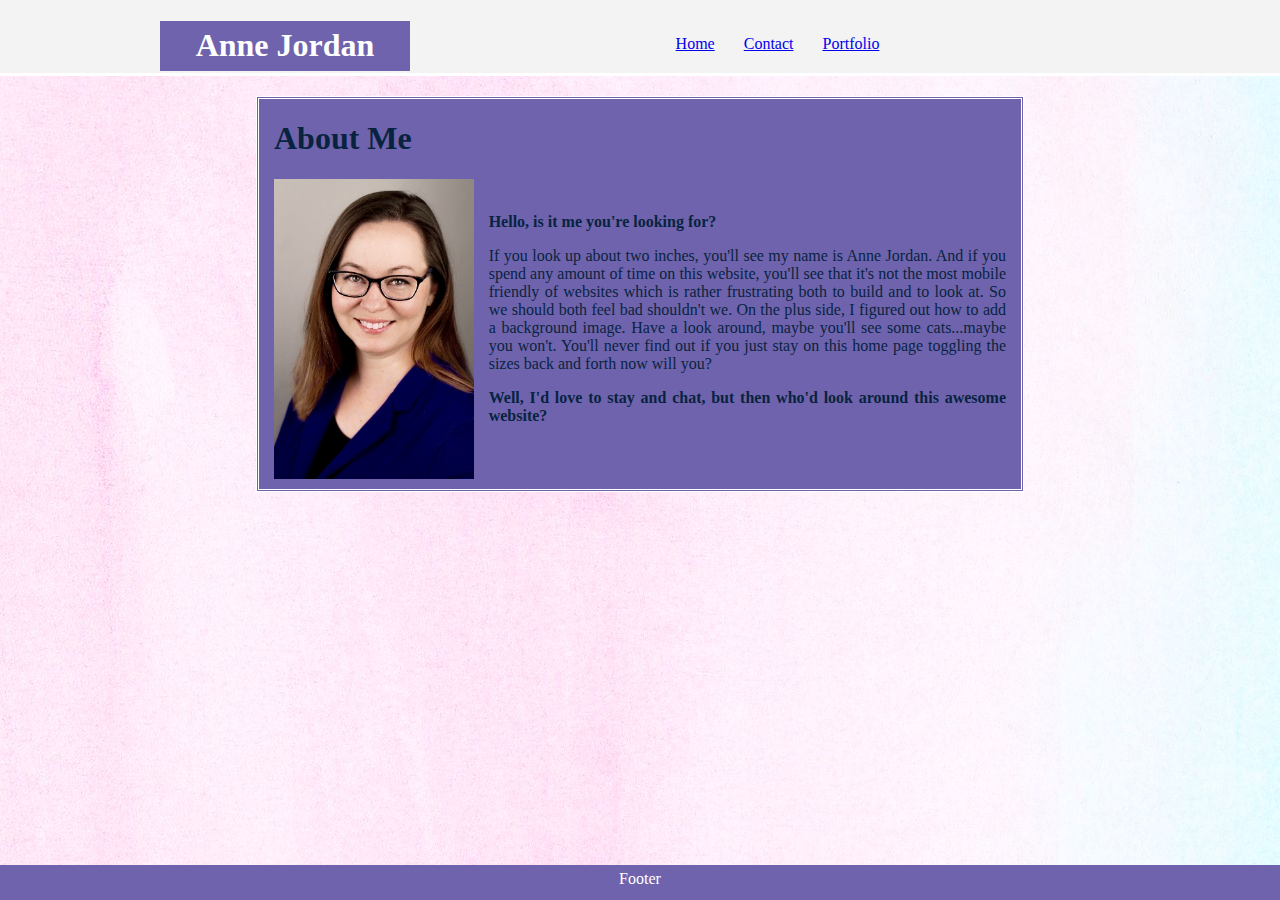
<file: index.html>
<!DOCTYPE html>
<html lang="en">

<head>
    <meta charset="UTF-8">
    <meta name="viewport" content="width=device-width, initial-scale=1.0">
    <meta http-equiv="X-UA-Compatible" content="ie=edge">
    <title>Anne Jordan Portfolio</title>

    <link rel="stylesheet" href="styles.css">

</head>

<body>
    <div class="wrapper">
        <header class="header">
            <h1 class="nametag">Anne Jordan</h1>
            <nav>
                <ul>
                    <li><a href="index.html">Home</a></li>
                    <li><a href="contact.html">Contact</a></li>
                    <li><a href="portfolio.html">Portfolio</a></li>
                </ul>
            </nav>
        </header>
    </div>

    <div id="homepage">
        <div id="main">
        <h1> About Me</h1>
        <img src="images/Anne Jordan.jpg" alt="Anne Jordan">
        <br>
        <p><b>Hello, is it me you're looking for?</b></p>
        <p>
            If you look up about two inches, you'll see my name is Anne Jordan. And if you spend any amount of time on this website, you'll see that it's not
            the most mobile friendly of websites which is rather frustrating both to build and to look at. So we should both feel bad shouldn't we. On the plus side, I figured out how to 
            add a background image. Have a look around, maybe you'll see some cats...maybe you won't. You'll never find out if you just stay on this home page toggling the sizes back and forth
            now will you?
        </p>
         
        <p><b>Well, I'd love to stay and chat, but then who'd look around this awesome website?</b></p>
         </div>

    </div>

    <footer id="footer">Footer</footer>

</body>

</html>
</file>
<file: styles.css>
body {
  /* background-color: #f3f3f3; */
  color: #082340;
  font-family: Georgia, 'Times New Roman', Times, serif;
  margin: 0;
  padding: 0;
  height: 100%;
  width: 100%;
  background-image: url("images/bgimg.jpg");
}

.wrapper {
  background: #f3f3f3;
  width: 100%;
  margin-bottom: 20px;
  padding-bottom: 20px;
  border-bottom: 3px solid #ffffff;
}

.fullpage {
  max-width: 100%;
  text-align: center;
  padding-left: 20%;
}

header {
  margin: 0 auto;
  max-width: 960px;
  height: 67px;
  text-align: center;
}

.nametag {
  float: left;
  background: #6f63ad;
  color: #ffffff;
  margin-bottom: 0;
  width: 250px;
  height: 50px;
  line-height: 1.5;
}

.header {
  max-width: 960px;
  height: auto;
}

#homepage {
  padding: 0 20% 0 20%;
  text-align: justify;
}

#main {
  overflow: auto;
  padding-bottom: 30px;
  max-width: 960px;
  background-color: #6f63ad;
  padding: 0 15px 10px 15px;
  border: double;
  border-color: #ffffff;
}

ul {
  margin: 0;
  padding-top: 35px;
  list-style-type: none;
  text-align: center;
  padding-left: 0;
}

li {
  display: inline-block;
  padding-left: 25px;
}

img {
  max-width: 200px;
  max-height: 300px;
  float: left;
  padding-right: 15px;
}

#footer {
  background: #6f63ad;
  color: #ffffff;
  position: fixed;
  height: 30px;
  width: 100%;
  bottom: 0;
  text-align: center;
  padding-top: 5px;

}

input[type=text], select, textarea {
  width: 100%;
  padding: 12px;
  border: 1px solid #ffffff;
  border-radius: 4px;
  box-sizing: border-box;
  margin-top: 6px;
  margin-bottom: 16px;
  resize: vertical
}

input[type=submit] {
  background-color: #ffffff;
  color: #6f63ad;
  padding: 12px 20px;
  border: none;
  border-radius: 4px;
  cursor: pointer;
}

input[type=submit]:hover {
  background-color: #fcf201;
}

.container {
  border-radius: 5px;
  background-color: #6f63ad;
  padding: 20px;
  width: 960px;
}

@media screen and (max-width: 980px) {
  .header {
    display: flex;
    flex-direction: column;
    align-items: center;
    justify-content: center;
  }
  .wrapper {
    display: flex;
    align-items: center;
    justify-content: center;
  }
  .container {
    width: 50%;
    padding: 10px
  }
}

@media screen and (max-width: 768px) {
  .header {
    display: flex;
    flex-direction: column;
    align-items: center;
    justify-content: center;
  }
  .wrapper {
    display: flex;
    align-items: center;
    justify-content: center;
  }
  .container {
    width: 75%;
    padding: 10px
  }
}

@media screen and (max-width: 640px) {
  .header {
    display: flex;
    flex-direction: column;
    align-items: center;
    justify-content: center;
  }
  .wrapper {
    display: flex;
    align-items: center;
    justify-content: center;
  }
  .container {
    width: 100%;
    padding: 10px
  }
}
</file>
